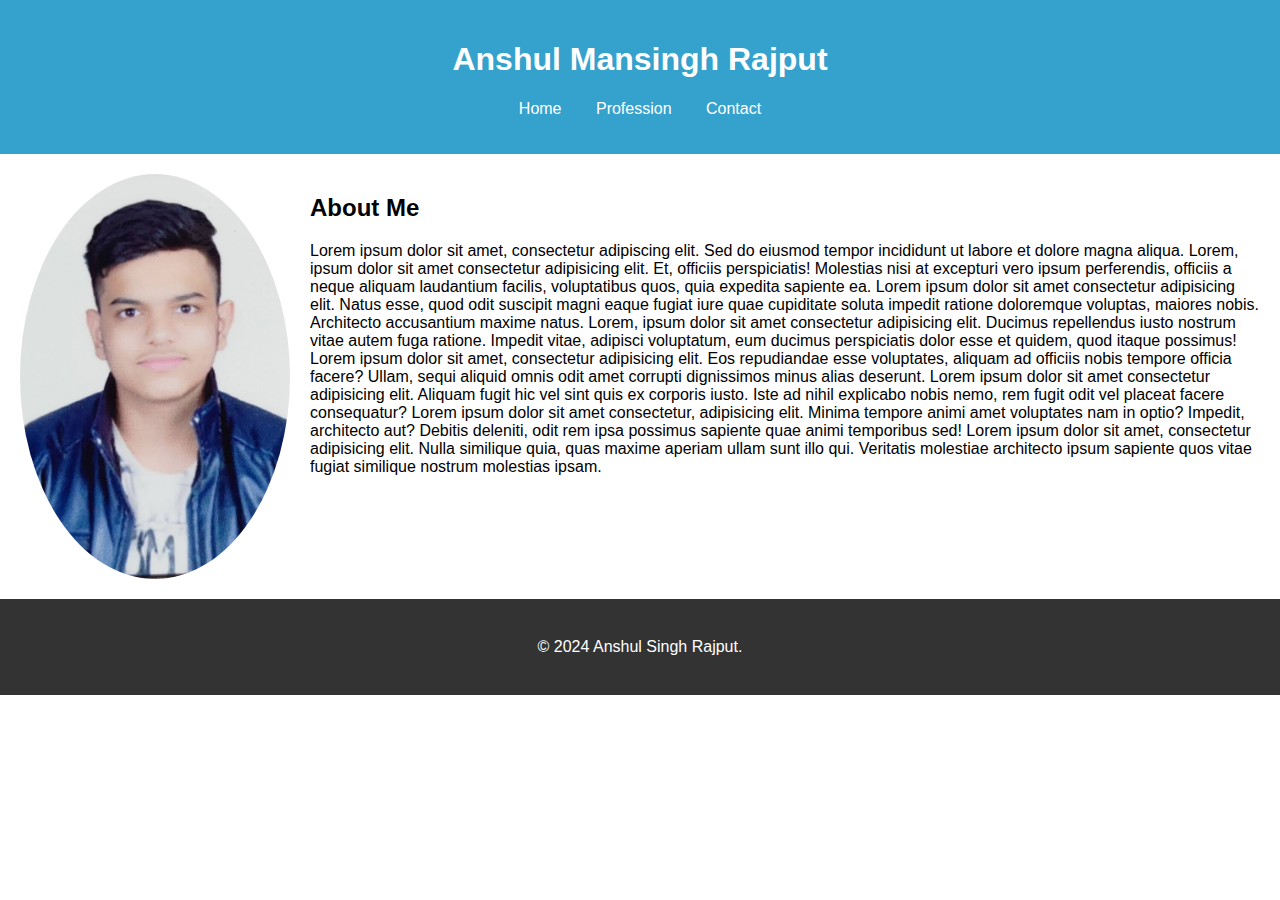
<file: index.html>
<!DOCTYPE html>
<html lang="en">
<head>
    <meta charset="UTF-8">
    <meta name="viewport" content="width=device-width, initial-scale=1.0">
    <title>Anshul's CV</title>
    <link rel="stylesheet" href="styles.css">
</head>
<body>
    <header>
        <h1>Anshul Mansingh Rajput</h1>
        <nav>
            <ul>
                <li><a href="index.html">Home</a></li>
                <li><a href="profession.html">Profession</a></li>
                <li><a href="contact.html">Contact</a></li>
            </ul>
        </nav>
    </header>

    <main>
        <section id="home" class="about-section">
            <div class="about-content">
                <img src="MyCV.jpg" alt="Your Photo" class="about-image"> 
                <div class="description">
                    <h2>About Me</h2>
                    <p>Lorem ipsum dolor sit amet, consectetur adipiscing elit. Sed do eiusmod tempor incididunt ut labore et dolore magna aliqua. Lorem, ipsum dolor sit amet consectetur adipisicing elit. Et, officiis perspiciatis! Molestias nisi at excepturi vero ipsum perferendis, officiis a neque aliquam laudantium facilis, voluptatibus quos, quia expedita sapiente ea. Lorem ipsum dolor sit amet consectetur adipisicing elit. Natus esse, quod odit suscipit magni eaque fugiat iure quae cupiditate soluta impedit ratione doloremque voluptas, maiores nobis. Architecto accusantium maxime natus. Lorem, ipsum dolor sit amet consectetur adipisicing elit. Ducimus repellendus iusto nostrum vitae autem fuga ratione. Impedit vitae, adipisci voluptatum, eum ducimus perspiciatis dolor esse et quidem, quod itaque possimus! Lorem ipsum dolor sit amet, consectetur adipisicing elit. Eos repudiandae esse voluptates, aliquam ad officiis nobis tempore officia facere? Ullam, sequi aliquid omnis odit amet corrupti dignissimos minus alias deserunt. Lorem ipsum dolor sit amet consectetur adipisicing elit. Aliquam fugit hic vel sint quis ex corporis iusto. Iste ad nihil explicabo nobis nemo, rem fugit odit vel placeat facere consequatur? Lorem ipsum dolor sit amet consectetur, adipisicing elit. Minima tempore animi amet voluptates nam in optio? Impedit, architecto aut? Debitis deleniti, odit rem ipsa possimus sapiente quae animi temporibus sed! Lorem ipsum dolor sit amet, consectetur adipisicing elit. Nulla similique quia, quas maxime aperiam ullam sunt illo qui. Veritatis molestiae architecto ipsum sapiente quos vitae fugiat similique nostrum molestias ipsam.</p>
                </div>
            </div>
        </section>
    </main>

    <footer>
        <p>© 2024 Anshul Singh Rajput.</p>
    </footer>
</body>
</html>
</file>
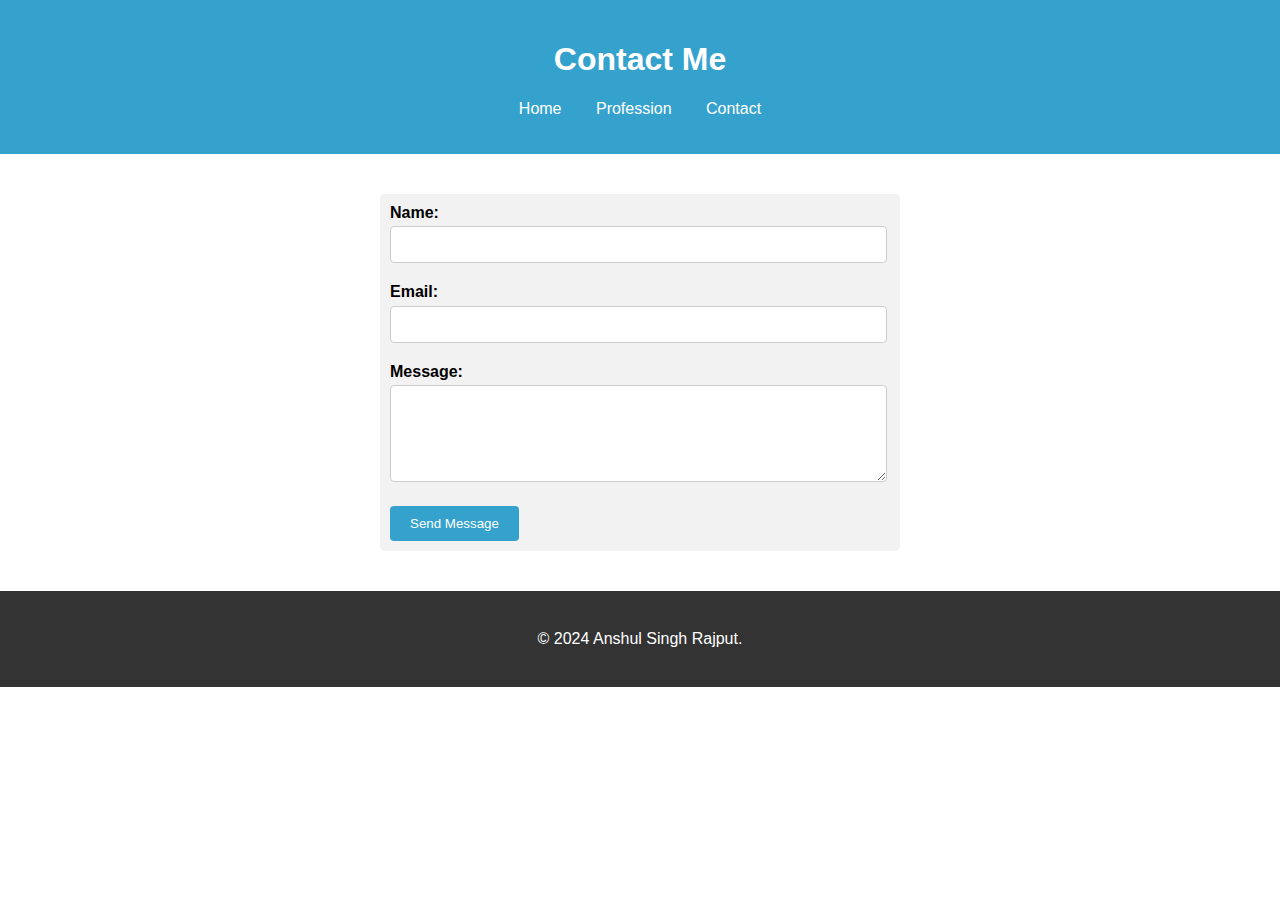
<file: contact.html>
<!DOCTYPE html>
<html lang="en">
<head>
    <meta charset="UTF-8">
    <meta name="viewport" content="width=device-width, initial-scale=1.0">
    <title>Contact Me</title>
    <link rel="stylesheet" href="contact.css">
</head>
<body>
    <header>
        <h1>Contact Me</h1>
        <nav>
            <ul>
                <li><a href="index.html">Home</a></li>
                <li><a href="profession.html">Profession</a></li>
                <li><a href="contact.html">Contact</a></li>
            </ul>
        </nav>
    </header>

    <main>
        <section class="contact-section">
            <form action="#" method="post" class="contact-form">
                <div class="form-group">
                    <label for="name">Name:</label>
                    <input type="text" id="name" name="name" required>
                </div>

                <div class="form-group">
                    <label for="email">Email:</label>
                    <input type="email" id="email" name="email" required>
                </div>

                <div class="form-group">
                    <label for="message">Message:</label>
                    <textarea id="message" name="message" rows="5" required></textarea>
                </div>

                <button type="submit" class="submit-btn">Send Message</button>
            </form>
        </section>
    </main>

    <footer>
        <p>© 2024 Anshul Singh Rajput.</p>
    </footer>
</body>
</html>
</file>
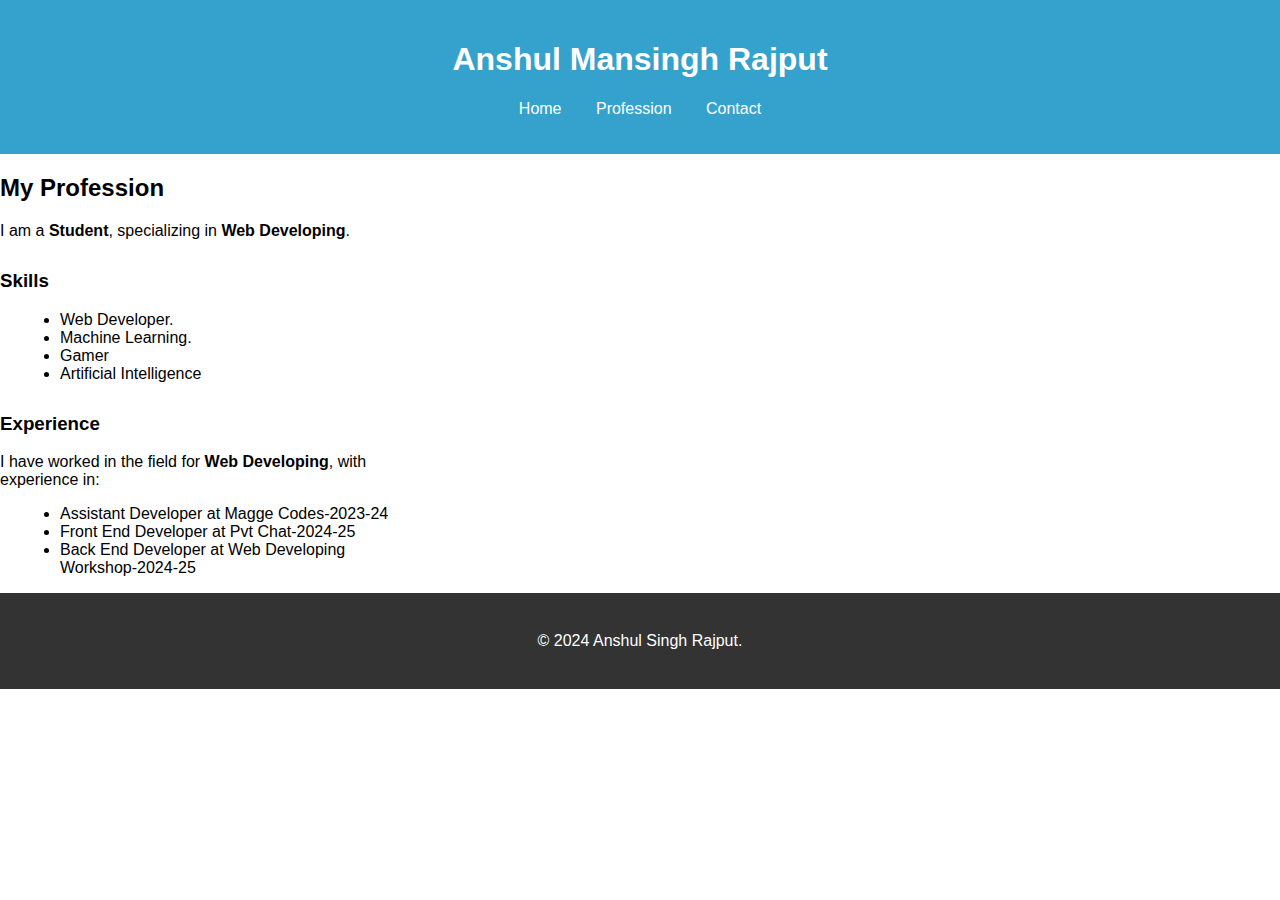
<file: profession.html>
<!DOCTYPE html>
<html lang="en">
<head>
    <meta charset="UTF-8">
    <meta name="viewport" content="width=device-width, initial-scale=1.0">
    <title>Anshul's CV - Profession</title>
    <link rel="stylesheet" href="profession.css">
</head>
<body>
    <header>
        <h1>Anshul Mansingh Rajput </h1>
        <nav>
            <ul>
                <li><a href="index.html">Home</a></li>
                <li><a href="profession.html">Profession</a></li>
                <li><a href="contact.html">Contact</a></li>
            </ul>
        </nav>
    </header>

    <main>
        <section class="profession-section">
            <h2>My Profession</h2>
            <p>I am a <strong>Student</strong>, specializing in <strong>Web Developing</strong>.</p>
            <h3>Skills</h3>
            <ul>
                <li>Web Developer.</li>
                <li>Machine Learning.</li>
                <li>Gamer</li>
                <li>Artificial Intelligence </li>
            </ul>
            <h3>Experience</h3>
            <p>I have worked in the field for <strong>Web Developing</strong>, with experience in:</p>
            <ul>
                <li>Assistant Developer at Magge Codes-2023-24</li>
                <li>Front End Developer at Pvt Chat-2024-25</li>
                <li>Back End Developer at Web Developing Workshop-2024-25</li>
            </ul>
        </section>
    </main>

    <footer>
        <p>© 2024 Anshul Singh Rajput.</p>
    </footer>
</body>
</html>
</file>
<file: styles.css>
body {
    font-family: Arial, sans-serif;
    margin: 0;
    padding: 0;
}

header {
    background-color: #35a2cd; /* Green background */
    color: white;
    text-align: center;
    padding: 20px 0;
}

nav ul {
    list-style-type: none;
    padding: 0;
}

nav ul li {
    display: inline;
    margin: 0 15px;
}

nav ul li a {
    color: white;
    text-decoration: none;
    transition: color 0.3s ease; /* Transition for link color */
}

nav ul li a:hover {
    color: #131305; /* Change color on hover */
}

.about-section {
    display: flex;
    align-items: center; /* Center vertically */
    padding: 20px;
    transition: background-color 0.2s ease; /* Transition for background color */
}

.about-section:hover {
    background-color: #f0f0f0; /* Change background on hover */
}

.about-content {
    display: flex;
    align-items: top; /* Center items vertically */
    width: 1000%;
}

.about-image {
    width: 270px;
    height: auto;
    margin-right: 20px; /* Space between image and text */
    transition: transform 0.3s ease; /* Transition for image scaling */
    border-radius: 100%;
}

.about-image:hover {
    transform: scale(1.1); /* Scale image on hover */
}

.description {
    max-width:10000%;
    text-align: left;
    padding-right:30000 cm;
    padding-bottom:0cm;
}

footer {
    background-color: #333; /* Dark background */
    color: white;
    text-align: center;
    padding: 23px 0;
    position: relative;
    bottom: 20;
    width: 100%;
}
</file>
<file: contact.css>
body {
    font-family: Arial, sans-serif;
    margin: 0;
    padding: 0;
}

header {
    background-color: #35a2cd; /* Green background */
    color: white;
    text-align: center;
    padding: 20px 0;
}
nav ul {
    list-style-type: none;
    padding: 0;
}

nav ul li {
    display: inline;
    margin: 0 15px;
}

nav ul li a {
    color: white;
    text-decoration: none;
    transition: color 0.3s ease; /* Transition for link color */
}

nav ul li a:hover {
    color: #131305; /* Change color on hover */
}


.contact-section {
    padding: 40px 20px;
    display: flex;
    justify-content: center;
}

.contact-form {
    max-width: 500px;
    width: 100%;
    background-color: #f2f2f2;
    padding: 10px;
    border-radius: 5px;
}

.form-group {
    margin-bottom: 20px;
}

.form-group label {
    display: block;
    font-weight: bold;
    margin-bottom: 4.5px;
}

.form-group input,
.form-group textarea {
    width: 95%;
    padding: 10px;
    border: 0.5px solid #ccc;
    border-radius: 4px;
    resize: vertical;
}

.submit-btn {
    background-color: #35a2cd; /* Green button */
    color: white;
    padding: 10px 20px;
    border: none;
    border-radius: 4px;
    cursor: pointer;
    transition: background-color 0.3s ease;
}

.submit-btn:hover {
    background-color: #35a2cd; /* Darker green on hover */
}

footer {
    background-color: #333; /* Dark background */
    color: white;
    text-align: center;
    padding: 23px 0;
    position: relative;
    bottom: 20;
    width: 100%;
}
</file>
<file: profession.css>
body {
    font-family: Arial, sans-serif;
    margin: 0;
    padding: 0;
}

header {
    background-color: #35a2cd; /* Green background */
    color: white;
    text-align: center;
    padding: 20px 0;
}

nav ul {
    list-style-type: none;
    padding: 0;
}

nav ul li {
    display: inline;
    margin: 0 15px;
}

nav ul li a {
    color: white;
    text-decoration: none;
    transition: color 0.3s ease; /* Transition for link color */
}

nav ul li a:hover {
    color: #131305; /* Change color on hover */
}

.profession-section {
    max-width:10000%;
    text-align: left;
    padding-right:30000 cm;
    padding-bottom:0cm;
    width: 390px;
}

.profession-section h2 {
    margin-bottom: 20px;
}

.profession-section h3 {
    margin-top: 30px;
}

.profession-section ul {
    list-style-type: disc;
    margin-left: 20px;
}

footer {
    background-color: #333; /* Dark background */
    color: white;
    text-align: center;
    padding: 23px 0;
    position: relative;
    bottom: 0;
    width: 100%;
}
</file>
